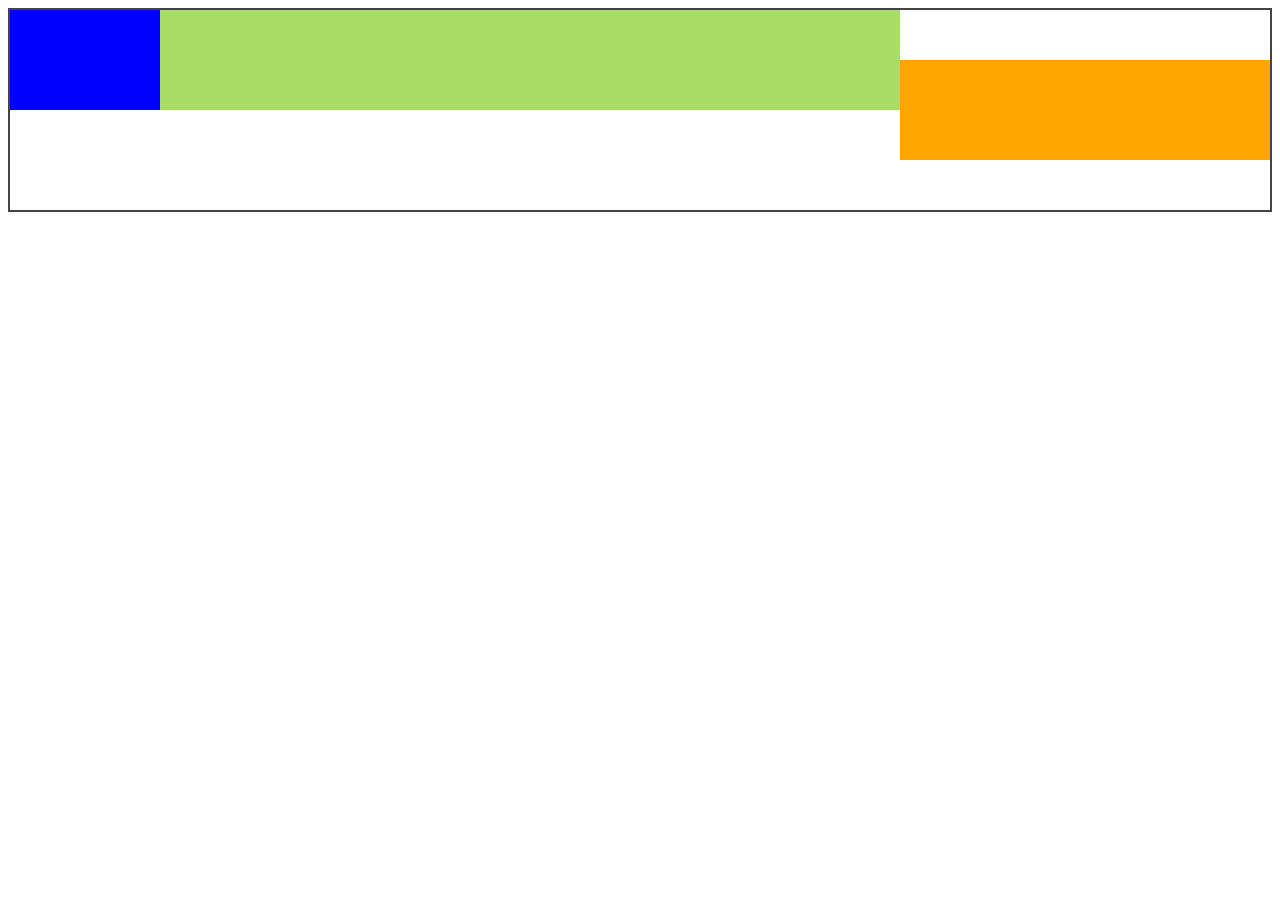
<file: index.html>
<!DOCTYPE html>
<html lang="fr">
	<head>
		<meta charset="UTF-8" />
		<link rel="stylesheet" href="style2.css" />
		<title>Flexbox</title>
	</head>
	<body>
		<div id="conteneur">
			<div class="element"></div>
			<div class="element"></div>
			<div class="element"></div>
		</div>
		
	</body>
</html>
</file>
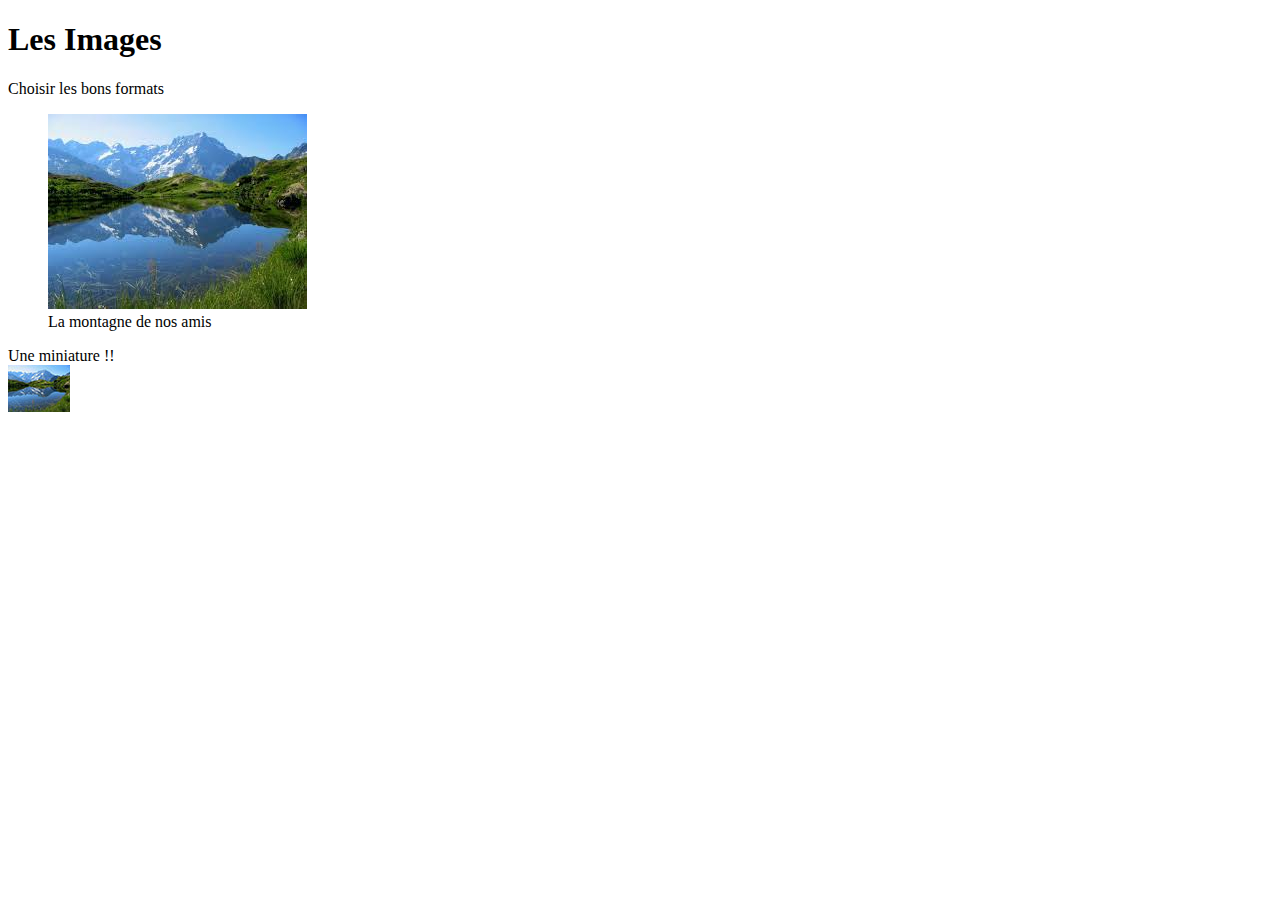
<file: images.html>
<!DOCTYPE html>
<html>
	<head>
		<meta charset="UTF-8" />
		<title>Titre de la Page</title>
	</head>
	<body>
		<h1>Les Images</h1>
		<p>Choisir les bons formats
			<br />
			<figure><img src="images/montagne.jpg" alt="Photo de montagne" />
			<!-- Ne pas publier figure !-->
			<figcaption>La montagne de nos amis</figcaption>
			</figure>
		</p>
		<p>Une miniature !!
			<br />
			<a href="images/montagne.jpg" title="Cliquez pour agrandir !" target="_blank"><img src="images/montagne_mini.jpg" alt="Miniature d'une photo de montagne"></a>

	</body>
</html>
</file>
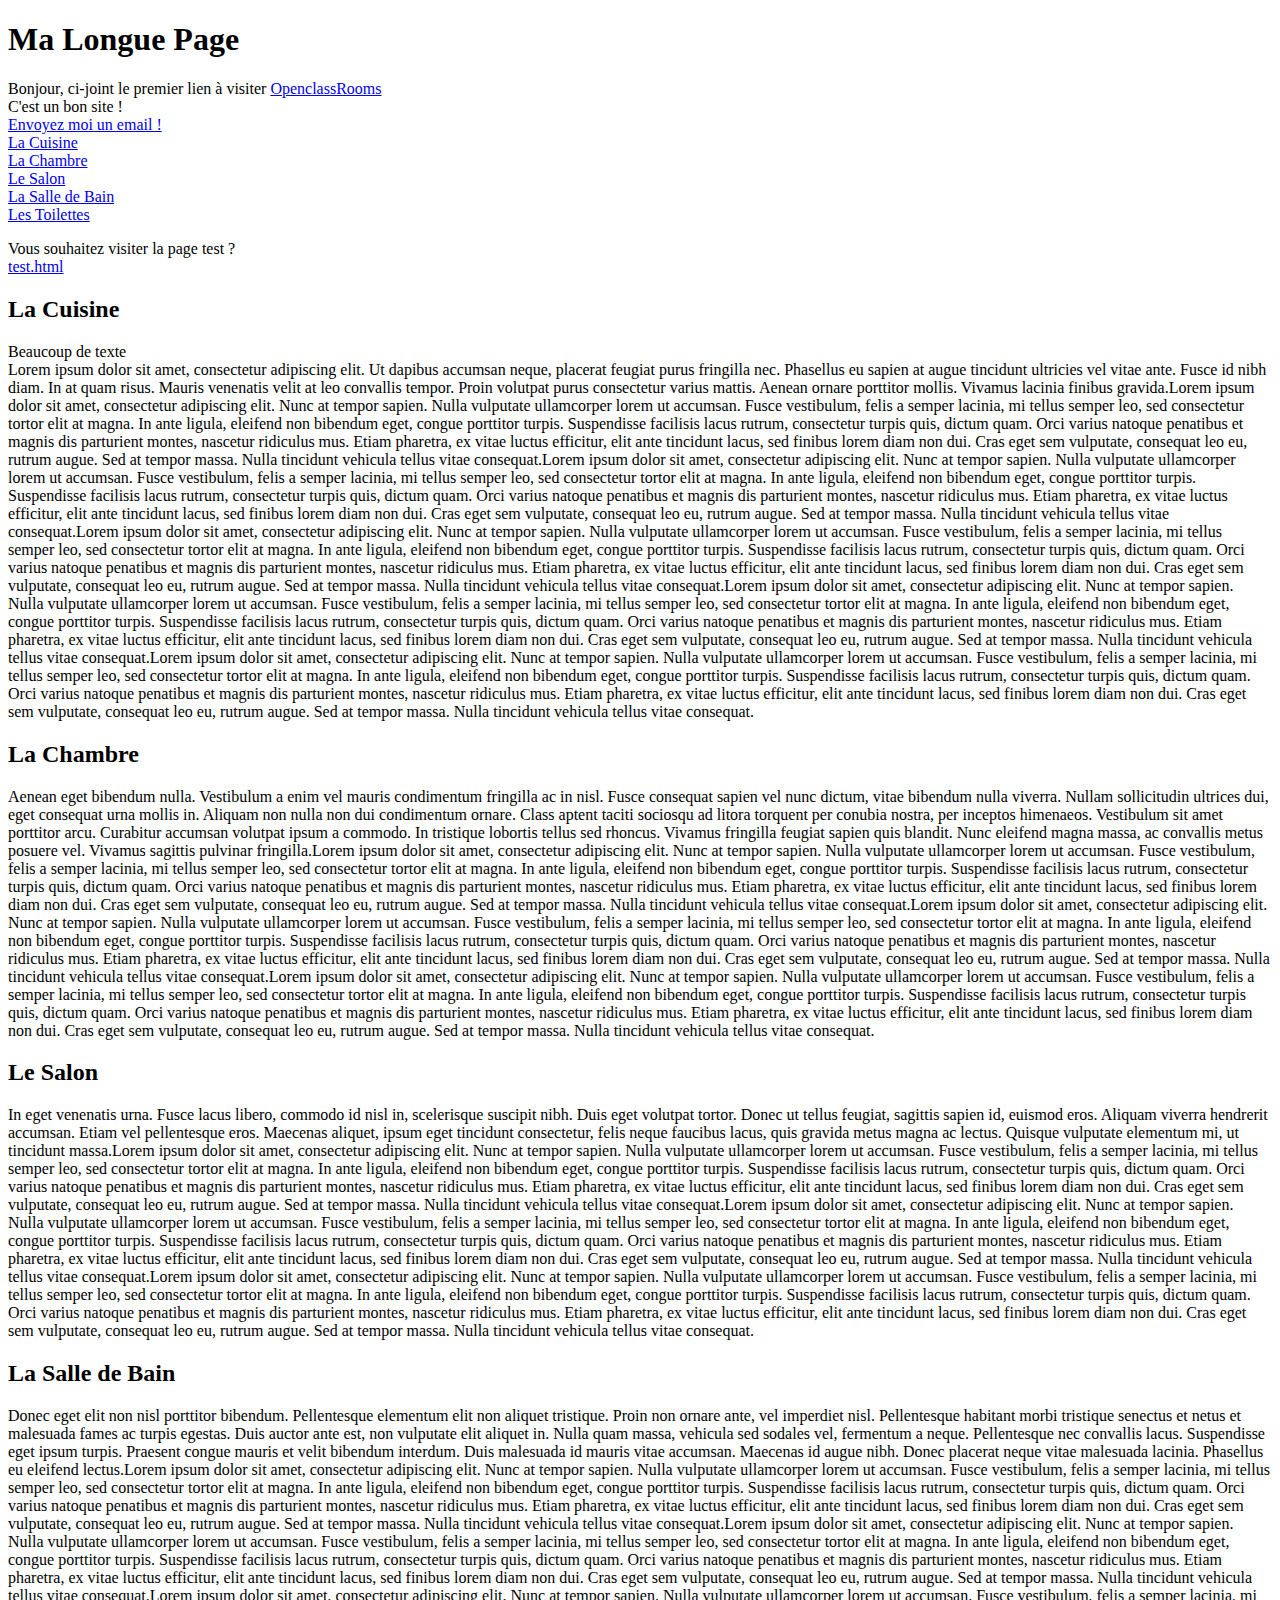
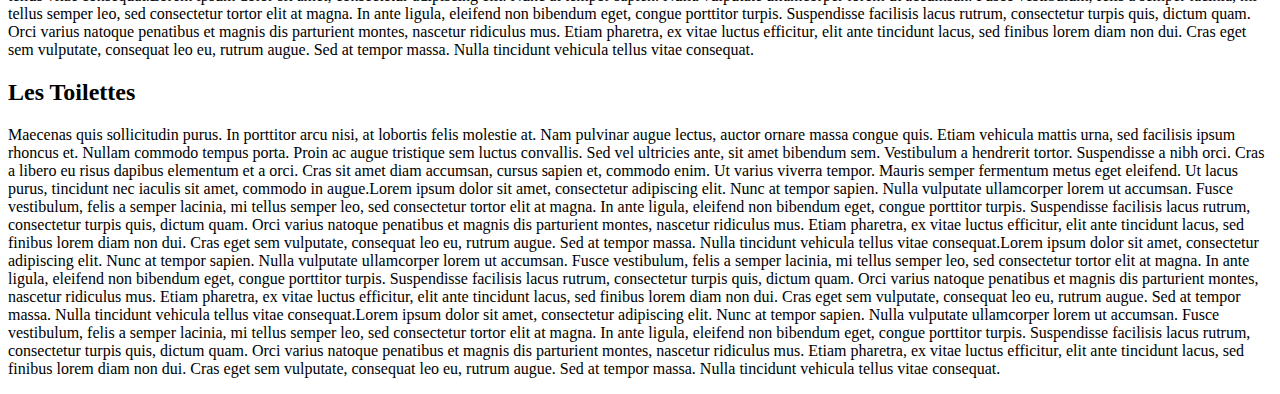
<file: liens.html>
<!DOCTYPE html>
<html>
	<head>
		<meta charset="UTF-8" />
		<title>Titre de la Page</title>
	</head>
	<body>
		<h1>Ma Longue Page</h1>
		<p>
			Bonjour, ci-joint le premier lien à visiter <a href="https://openclassrooms.com" title="Vous ne le regretterez pas !" target="_blank">OpenclassRooms</a>
			<br />
			C'est un bon site !
			<br />
			<a href="mailto:emeric.hochart@hotmail.fr">Envoyez moi un email !</a>
			<br />
			<a href="#cuisine">La Cuisine</a><br />
			<a href="#chambre">La Chambre</a><br />
			<a href="#salon">Le Salon</a><br />
			<a href="#sdb">La Salle de Bain</a><br />
			<a href="#wc">Les Toilettes</a>
		</p>
		<p>
			Vous souhaitez visiter la page test ?
			<br />
			<a href="test.html">test.html</a>

		</p>
		<p><h2 id="cuisine">La Cuisine</h2>
		Beaucoup de texte
		<br />
		Lorem ipsum dolor sit amet, consectetur adipiscing elit. Ut dapibus accumsan neque, placerat feugiat purus fringilla nec. Phasellus eu sapien at augue tincidunt ultricies vel vitae ante. Fusce id nibh diam. In at quam risus. Mauris venenatis velit at leo convallis tempor. Proin volutpat purus consectetur varius mattis. Aenean ornare porttitor mollis. Vivamus lacinia finibus gravida.Lorem ipsum dolor sit amet, consectetur adipiscing elit. Nunc at tempor sapien. Nulla vulputate ullamcorper lorem ut accumsan. Fusce vestibulum, felis a semper lacinia, mi tellus semper leo, sed consectetur tortor elit at magna. In ante ligula, eleifend non bibendum eget, congue porttitor turpis. Suspendisse facilisis lacus rutrum, consectetur turpis quis, dictum quam. Orci varius natoque penatibus et magnis dis parturient montes, nascetur ridiculus mus. Etiam pharetra, ex vitae luctus efficitur, elit ante tincidunt lacus, sed finibus lorem diam non dui. Cras eget sem vulputate, consequat leo eu, rutrum augue. Sed at tempor massa. Nulla tincidunt vehicula tellus vitae consequat.Lorem ipsum dolor sit amet, consectetur adipiscing elit. Nunc at tempor sapien. Nulla vulputate ullamcorper lorem ut accumsan. Fusce vestibulum, felis a semper lacinia, mi tellus semper leo, sed consectetur tortor elit at magna. In ante ligula, eleifend non bibendum eget, congue porttitor turpis. Suspendisse facilisis lacus rutrum, consectetur turpis quis, dictum quam. Orci varius natoque penatibus et magnis dis parturient montes, nascetur ridiculus mus. Etiam pharetra, ex vitae luctus efficitur, elit ante tincidunt lacus, sed finibus lorem diam non dui. Cras eget sem vulputate, consequat leo eu, rutrum augue. Sed at tempor massa. Nulla tincidunt vehicula tellus vitae consequat.Lorem ipsum dolor sit amet, consectetur adipiscing elit. Nunc at tempor sapien. Nulla vulputate ullamcorper lorem ut accumsan. Fusce vestibulum, felis a semper lacinia, mi tellus semper leo, sed consectetur tortor elit at magna. In ante ligula, eleifend non bibendum eget, congue porttitor turpis. Suspendisse facilisis lacus rutrum, consectetur turpis quis, dictum quam. Orci varius natoque penatibus et magnis dis parturient montes, nascetur ridiculus mus. Etiam pharetra, ex vitae luctus efficitur, elit ante tincidunt lacus, sed finibus lorem diam non dui. Cras eget sem vulputate, consequat leo eu, rutrum augue. Sed at tempor massa. Nulla tincidunt vehicula tellus vitae consequat.Lorem ipsum dolor sit amet, consectetur adipiscing elit. Nunc at tempor sapien. Nulla vulputate ullamcorper lorem ut accumsan. Fusce vestibulum, felis a semper lacinia, mi tellus semper leo, sed consectetur tortor elit at magna. In ante ligula, eleifend non bibendum eget, congue porttitor turpis. Suspendisse facilisis lacus rutrum, consectetur turpis quis, dictum quam. Orci varius natoque penatibus et magnis dis parturient montes, nascetur ridiculus mus. Etiam pharetra, ex vitae luctus efficitur, elit ante tincidunt lacus, sed finibus lorem diam non dui. Cras eget sem vulputate, consequat leo eu, rutrum augue. Sed at tempor massa. Nulla tincidunt vehicula tellus vitae consequat.Lorem ipsum dolor sit amet, consectetur adipiscing elit. Nunc at tempor sapien. Nulla vulputate ullamcorper lorem ut accumsan. Fusce vestibulum, felis a semper lacinia, mi tellus semper leo, sed consectetur tortor elit at magna. In ante ligula, eleifend non bibendum eget, congue porttitor turpis. Suspendisse facilisis lacus rutrum, consectetur turpis quis, dictum quam. Orci varius natoque penatibus et magnis dis parturient montes, nascetur ridiculus mus. Etiam pharetra, ex vitae luctus efficitur, elit ante tincidunt lacus, sed finibus lorem diam non dui. Cras eget sem vulputate, consequat leo eu, rutrum augue. Sed at tempor massa. Nulla tincidunt vehicula tellus vitae consequat.</p>

		<p><h2 id="chambre">La Chambre</h2>
		Aenean eget bibendum nulla. Vestibulum a enim vel mauris condimentum fringilla ac in nisl. Fusce consequat sapien vel nunc dictum, vitae bibendum nulla viverra. Nullam sollicitudin ultrices dui, eget consequat urna mollis in. Aliquam non nulla non dui condimentum ornare. Class aptent taciti sociosqu ad litora torquent per conubia nostra, per inceptos himenaeos. Vestibulum sit amet porttitor arcu. Curabitur accumsan volutpat ipsum a commodo. In tristique lobortis tellus sed rhoncus. Vivamus fringilla feugiat sapien quis blandit. Nunc eleifend magna massa, ac convallis metus posuere vel. Vivamus sagittis pulvinar fringilla.Lorem ipsum dolor sit amet, consectetur adipiscing elit. Nunc at tempor sapien. Nulla vulputate ullamcorper lorem ut accumsan. Fusce vestibulum, felis a semper lacinia, mi tellus semper leo, sed consectetur tortor elit at magna. In ante ligula, eleifend non bibendum eget, congue porttitor turpis. Suspendisse facilisis lacus rutrum, consectetur turpis quis, dictum quam. Orci varius natoque penatibus et magnis dis parturient montes, nascetur ridiculus mus. Etiam pharetra, ex vitae luctus efficitur, elit ante tincidunt lacus, sed finibus lorem diam non dui. Cras eget sem vulputate, consequat leo eu, rutrum augue. Sed at tempor massa. Nulla tincidunt vehicula tellus vitae consequat.Lorem ipsum dolor sit amet, consectetur adipiscing elit. Nunc at tempor sapien. Nulla vulputate ullamcorper lorem ut accumsan. Fusce vestibulum, felis a semper lacinia, mi tellus semper leo, sed consectetur tortor elit at magna. In ante ligula, eleifend non bibendum eget, congue porttitor turpis. Suspendisse facilisis lacus rutrum, consectetur turpis quis, dictum quam. Orci varius natoque penatibus et magnis dis parturient montes, nascetur ridiculus mus. Etiam pharetra, ex vitae luctus efficitur, elit ante tincidunt lacus, sed finibus lorem diam non dui. Cras eget sem vulputate, consequat leo eu, rutrum augue. Sed at tempor massa. Nulla tincidunt vehicula tellus vitae consequat.Lorem ipsum dolor sit amet, consectetur adipiscing elit. Nunc at tempor sapien. Nulla vulputate ullamcorper lorem ut accumsan. Fusce vestibulum, felis a semper lacinia, mi tellus semper leo, sed consectetur tortor elit at magna. In ante ligula, eleifend non bibendum eget, congue porttitor turpis. Suspendisse facilisis lacus rutrum, consectetur turpis quis, dictum quam. Orci varius natoque penatibus et magnis dis parturient montes, nascetur ridiculus mus. Etiam pharetra, ex vitae luctus efficitur, elit ante tincidunt lacus, sed finibus lorem diam non dui. Cras eget sem vulputate, consequat leo eu, rutrum augue. Sed at tempor massa. Nulla tincidunt vehicula tellus vitae consequat.</p>

		<p><h2 id="salon">Le Salon</h2>
		In eget venenatis urna. Fusce lacus libero, commodo id nisl in, scelerisque suscipit nibh. Duis eget volutpat tortor. Donec ut tellus feugiat, sagittis sapien id, euismod eros. Aliquam viverra hendrerit accumsan. Etiam vel pellentesque eros. Maecenas aliquet, ipsum eget tincidunt consectetur, felis neque faucibus lacus, quis gravida metus magna ac lectus. Quisque vulputate elementum mi, ut tincidunt massa.Lorem ipsum dolor sit amet, consectetur adipiscing elit. Nunc at tempor sapien. Nulla vulputate ullamcorper lorem ut accumsan. Fusce vestibulum, felis a semper lacinia, mi tellus semper leo, sed consectetur tortor elit at magna. In ante ligula, eleifend non bibendum eget, congue porttitor turpis. Suspendisse facilisis lacus rutrum, consectetur turpis quis, dictum quam. Orci varius natoque penatibus et magnis dis parturient montes, nascetur ridiculus mus. Etiam pharetra, ex vitae luctus efficitur, elit ante tincidunt lacus, sed finibus lorem diam non dui. Cras eget sem vulputate, consequat leo eu, rutrum augue. Sed at tempor massa. Nulla tincidunt vehicula tellus vitae consequat.Lorem ipsum dolor sit amet, consectetur adipiscing elit. Nunc at tempor sapien. Nulla vulputate ullamcorper lorem ut accumsan. Fusce vestibulum, felis a semper lacinia, mi tellus semper leo, sed consectetur tortor elit at magna. In ante ligula, eleifend non bibendum eget, congue porttitor turpis. Suspendisse facilisis lacus rutrum, consectetur turpis quis, dictum quam. Orci varius natoque penatibus et magnis dis parturient montes, nascetur ridiculus mus. Etiam pharetra, ex vitae luctus efficitur, elit ante tincidunt lacus, sed finibus lorem diam non dui. Cras eget sem vulputate, consequat leo eu, rutrum augue. Sed at tempor massa. Nulla tincidunt vehicula tellus vitae consequat.Lorem ipsum dolor sit amet, consectetur adipiscing elit. Nunc at tempor sapien. Nulla vulputate ullamcorper lorem ut accumsan. Fusce vestibulum, felis a semper lacinia, mi tellus semper leo, sed consectetur tortor elit at magna. In ante ligula, eleifend non bibendum eget, congue porttitor turpis. Suspendisse facilisis lacus rutrum, consectetur turpis quis, dictum quam. Orci varius natoque penatibus et magnis dis parturient montes, nascetur ridiculus mus. Etiam pharetra, ex vitae luctus efficitur, elit ante tincidunt lacus, sed finibus lorem diam non dui. Cras eget sem vulputate, consequat leo eu, rutrum augue. Sed at tempor massa. Nulla tincidunt vehicula tellus vitae consequat.</p>

		<p><h2 id="sdb">La Salle de Bain</h2>
		Donec eget elit non nisl porttitor bibendum. Pellentesque elementum elit non aliquet tristique. Proin non ornare ante, vel imperdiet nisl. Pellentesque habitant morbi tristique senectus et netus et malesuada fames ac turpis egestas. Duis auctor ante est, non vulputate elit aliquet in. Nulla quam massa, vehicula sed sodales vel, fermentum a neque. Pellentesque nec convallis lacus. Suspendisse eget ipsum turpis. Praesent congue mauris et velit bibendum interdum. Duis malesuada id mauris vitae accumsan. Maecenas id augue nibh. Donec placerat neque vitae malesuada lacinia. Phasellus eu eleifend lectus.Lorem ipsum dolor sit amet, consectetur adipiscing elit. Nunc at tempor sapien. Nulla vulputate ullamcorper lorem ut accumsan. Fusce vestibulum, felis a semper lacinia, mi tellus semper leo, sed consectetur tortor elit at magna. In ante ligula, eleifend non bibendum eget, congue porttitor turpis. Suspendisse facilisis lacus rutrum, consectetur turpis quis, dictum quam. Orci varius natoque penatibus et magnis dis parturient montes, nascetur ridiculus mus. Etiam pharetra, ex vitae luctus efficitur, elit ante tincidunt lacus, sed finibus lorem diam non dui. Cras eget sem vulputate, consequat leo eu, rutrum augue. Sed at tempor massa. Nulla tincidunt vehicula tellus vitae consequat.Lorem ipsum dolor sit amet, consectetur adipiscing elit. Nunc at tempor sapien. Nulla vulputate ullamcorper lorem ut accumsan. Fusce vestibulum, felis a semper lacinia, mi tellus semper leo, sed consectetur tortor elit at magna. In ante ligula, eleifend non bibendum eget, congue porttitor turpis. Suspendisse facilisis lacus rutrum, consectetur turpis quis, dictum quam. Orci varius natoque penatibus et magnis dis parturient montes, nascetur ridiculus mus. Etiam pharetra, ex vitae luctus efficitur, elit ante tincidunt lacus, sed finibus lorem diam non dui. Cras eget sem vulputate, consequat leo eu, rutrum augue. Sed at tempor massa. Nulla tincidunt vehicula tellus vitae consequat.Lorem ipsum dolor sit amet, consectetur adipiscing elit. Nunc at tempor sapien. Nulla vulputate ullamcorper lorem ut accumsan. Fusce vestibulum, felis a semper lacinia, mi tellus semper leo, sed consectetur tortor elit at magna. In ante ligula, eleifend non bibendum eget, congue porttitor turpis. Suspendisse facilisis lacus rutrum, consectetur turpis quis, dictum quam. Orci varius natoque penatibus et magnis dis parturient montes, nascetur ridiculus mus. Etiam pharetra, ex vitae luctus efficitur, elit ante tincidunt lacus, sed finibus lorem diam non dui. Cras eget sem vulputate, consequat leo eu, rutrum augue. Sed at tempor massa. Nulla tincidunt vehicula tellus vitae consequat.</p>

		<p><h2 id="wc">Les Toilettes</h2>
		Maecenas quis sollicitudin purus. In porttitor arcu nisi, at lobortis felis molestie at. Nam pulvinar augue lectus, auctor ornare massa congue quis. Etiam vehicula mattis urna, sed facilisis ipsum rhoncus et. Nullam commodo tempus porta. Proin ac augue tristique sem luctus convallis. Sed vel ultricies ante, sit amet bibendum sem. Vestibulum a hendrerit tortor. Suspendisse a nibh orci. Cras a libero eu risus dapibus elementum et a orci. Cras sit amet diam accumsan, cursus sapien et, commodo enim. Ut varius viverra tempor. Mauris semper fermentum metus eget eleifend. Ut lacus purus, tincidunt nec iaculis sit amet, commodo in augue.Lorem ipsum dolor sit amet, consectetur adipiscing elit. Nunc at tempor sapien. Nulla vulputate ullamcorper lorem ut accumsan. Fusce vestibulum, felis a semper lacinia, mi tellus semper leo, sed consectetur tortor elit at magna. In ante ligula, eleifend non bibendum eget, congue porttitor turpis. Suspendisse facilisis lacus rutrum, consectetur turpis quis, dictum quam. Orci varius natoque penatibus et magnis dis parturient montes, nascetur ridiculus mus. Etiam pharetra, ex vitae luctus efficitur, elit ante tincidunt lacus, sed finibus lorem diam non dui. Cras eget sem vulputate, consequat leo eu, rutrum augue. Sed at tempor massa. Nulla tincidunt vehicula tellus vitae consequat.Lorem ipsum dolor sit amet, consectetur adipiscing elit. Nunc at tempor sapien. Nulla vulputate ullamcorper lorem ut accumsan. Fusce vestibulum, felis a semper lacinia, mi tellus semper leo, sed consectetur tortor elit at magna. In ante ligula, eleifend non bibendum eget, congue porttitor turpis. Suspendisse facilisis lacus rutrum, consectetur turpis quis, dictum quam. Orci varius natoque penatibus et magnis dis parturient montes, nascetur ridiculus mus. Etiam pharetra, ex vitae luctus efficitur, elit ante tincidunt lacus, sed finibus lorem diam non dui. Cras eget sem vulputate, consequat leo eu, rutrum augue. Sed at tempor massa. Nulla tincidunt vehicula tellus vitae consequat.Lorem ipsum dolor sit amet, consectetur adipiscing elit. Nunc at tempor sapien. Nulla vulputate ullamcorper lorem ut accumsan. Fusce vestibulum, felis a semper lacinia, mi tellus semper leo, sed consectetur tortor elit at magna. In ante ligula, eleifend non bibendum eget, congue porttitor turpis. Suspendisse facilisis lacus rutrum, consectetur turpis quis, dictum quam. Orci varius natoque penatibus et magnis dis parturient montes, nascetur ridiculus mus. Etiam pharetra, ex vitae luctus efficitur, elit ante tincidunt lacus, sed finibus lorem diam non dui. Cras eget sem vulputate, consequat leo eu, rutrum augue. Sed at tempor massa. Nulla tincidunt vehicula tellus vitae consequat.</p>
	</body>
</html>
</file>
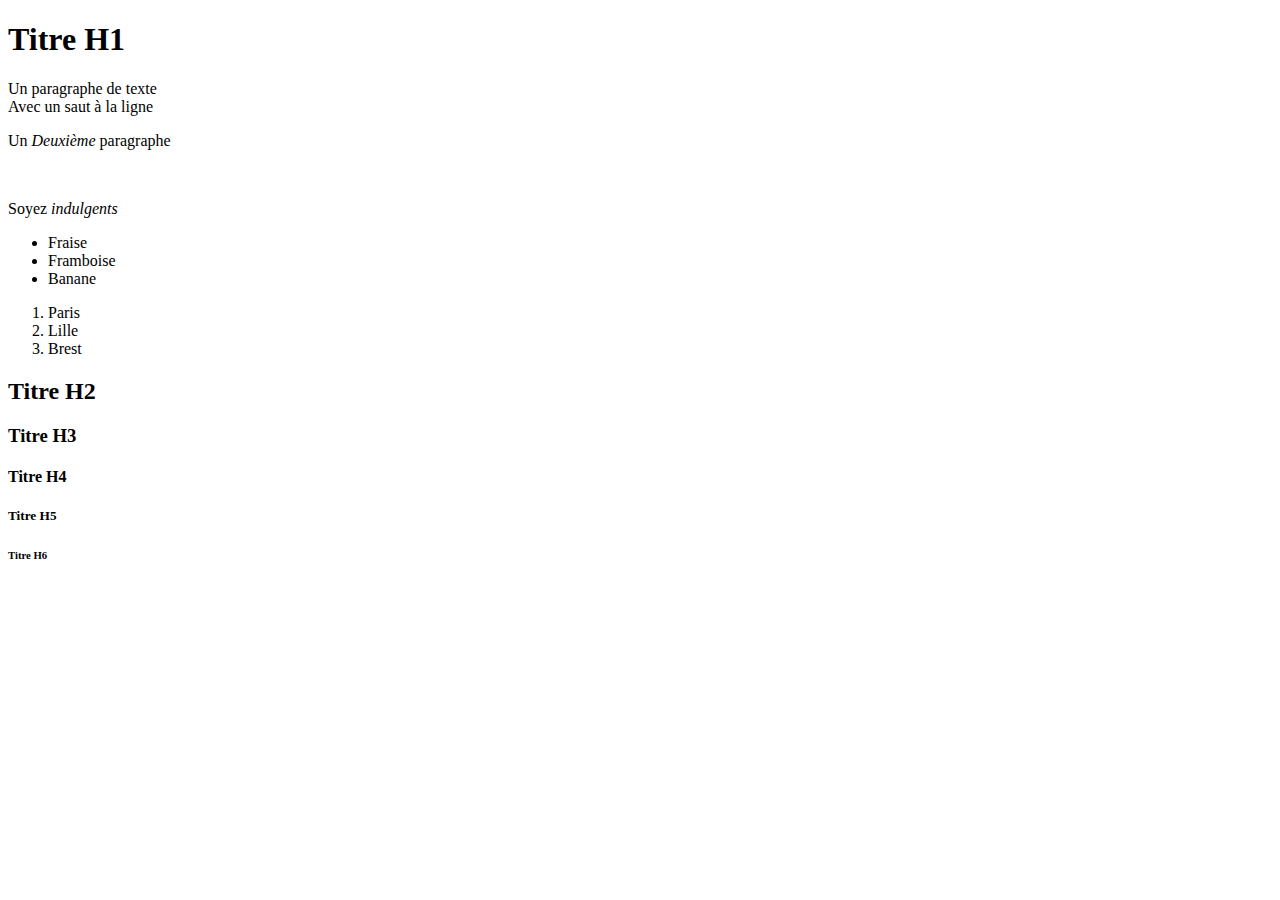
<file: organiser.html>
<!DOCTYPE html>
<html>
	<head>
		<meta charset="UTF-8" />
		<title>Titre de la Page</title>
	</head>
	<body>
		<!-- Commentaire -->
		<h1>Titre H1</h1>
			<p>Un paragraphe de texte
			<br />
			Avec un saut à la ligne
			</p>
			<p>Un <i>Deuxième</i> paragraphe</p>
			<br />
			<p>Soyez <em>indulgents</em></p>
			<p>
				<ul>
					<li>Fraise</li>
					<li>Framboise</li>
					<li>Banane</li>
				</ul>
				<ol>
					<li>Paris</li>
					<li>Lille</li>
					<li>Brest</li>
				</ol>
			</p>
		<h2>Titre H2</h2>
		<h3>Titre H3</h3>
		<h4>Titre H4</h4>
		<h5>Titre H5</h5>
		<h6>Titre H6</h6>

		
		
	</body>
</html>
</file>
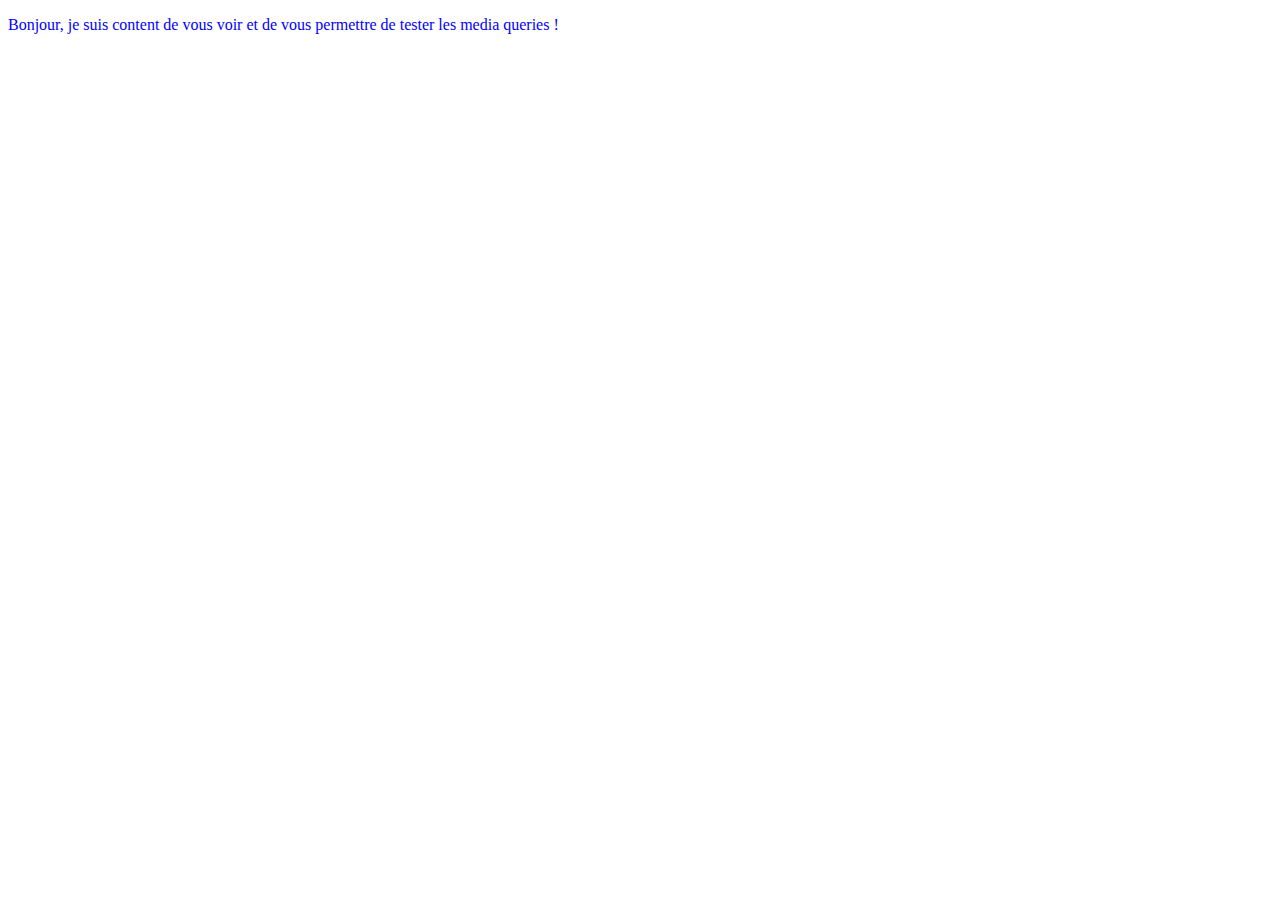
<file: responsive.html>
<!DOCTYPE html>
<html>
<head>
	<meta charset="utf-8" />
	<title>Responsive</title>
	<link rel="stylesheet" type="text/css" href="responsive.css">
	<!-- Methode avec des css différents
	<link rel="stylesheet" media="screen and (max-width: 1280px)" href="petite_resolution.css"> 
	-->
</head>
<body>
<!-- Media queries et responsive design -->	
<p>
Bonjour, je suis content de vous voir et de vous permettre de tester les media queries !
</p>
</body>
</html>
</file>
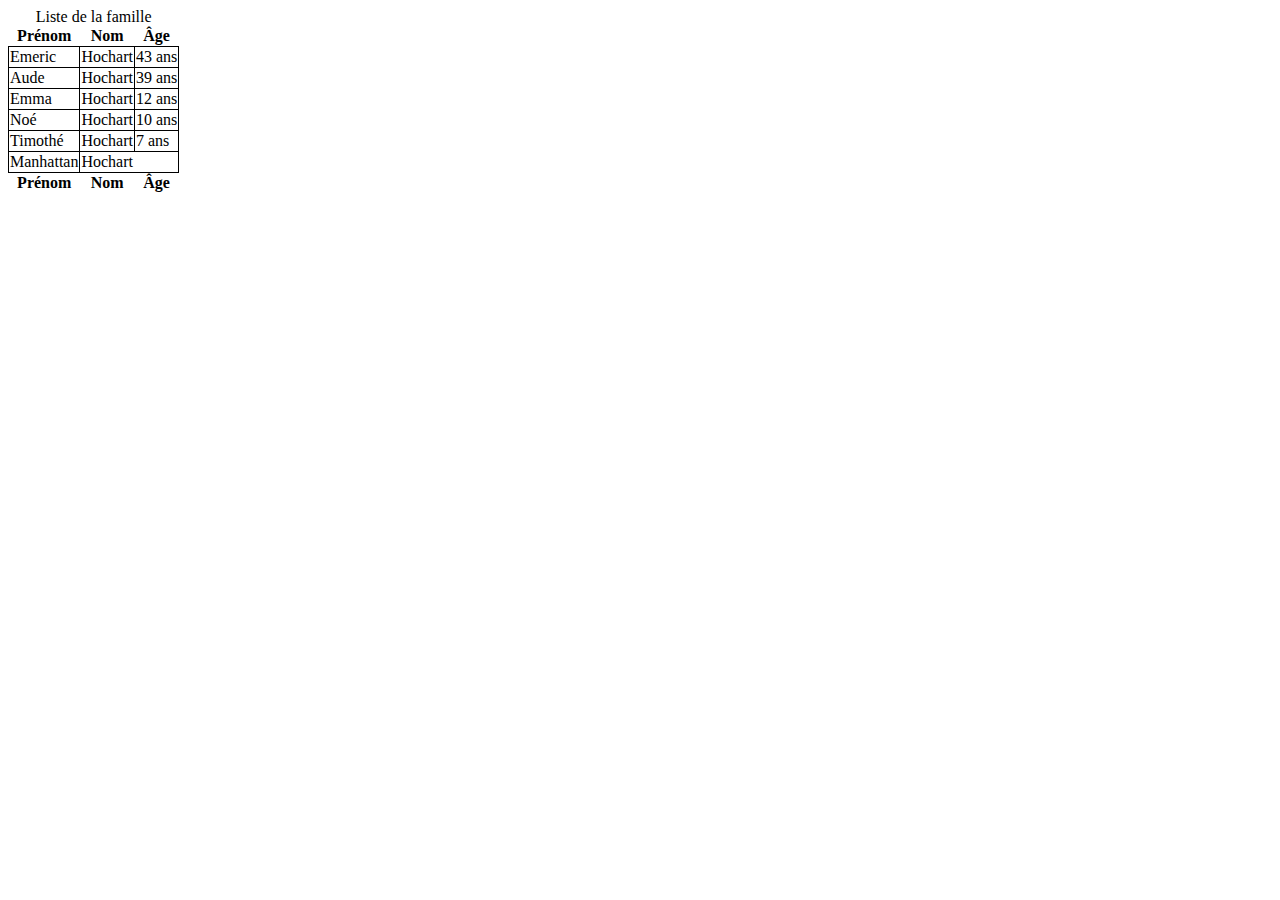
<file: tableau.html>
<!DOCTYPE html>
<html>
<head>
	<meta charset="utf-8" />
	<link rel="stylesheet" type="text/css" href="style.css" />
	<title>Tableau</title>
</head>
<body>

	<table>
		<caption>Liste de la famille</caption> <!-- Titre du tableau -->
		<thead> <!-- En-tête du tableau -->
		<tr>
			<th>Prénom</th>
			<th>Nom</th>
			<th>Âge</th>
		</tr>
		</thead>

		<tfoot> <!-- Pied du tableau -->
		<tr>
			<th>Prénom</th>
			<th>Nom</th>
			<th>Âge</th>
		</tr>	
		</tfoot>
		
		<tbody> <!-- Corps du tableau -->
		<tr>
			<td>Emeric</td>
			<td>Hochart</td>
			<td>43 ans</td>
		</tr>
		<tr>
			<td>Aude</td>
			<td>Hochart</td>
			<td>39 ans</td>
		</tr>
		<tr>
			<td>Emma</td>
			<td>Hochart</td>
			<td>12 ans</td>
		</tr>
		<tr>
			<td>Noé</td>
			<td>Hochart</td>
			<td>10 ans</td>
		</tr>
		<tr>
			<td>Timothé</td>
			<td>Hochart</td>
			<td>7 ans</td>
		</tr>
		<tr>
			<td>Manhattan</td>
			<td colspan="2">Hochart</td>
			
		</tr>
		</tbody>
		

	</table>

</body>
</html>
</file>
<file: style2.css>
#conteneur
{
	display: flex;
	justify-content: space-around;
	align-items: flex-start;
	align-content: stretch;
	/* flex-direction: row; 
	flex-wrap: wrap; */
	height: 200px;
	border: 2px solid #444;
}
.element
{
	width: 150px;
	height: 100px;
}
.element:nth-child(1)
{
	background-color: orange;
	margin: auto;
	order: 3;
	flex: 1;
}
.element:nth-child(2)
{
	background-color: blue;
	order: 1;
}
.element:nth-child(3)
{
	background-color: #ad6;
	order: 2;
	flex: 2;
}
</file>
<file: responsive.css>
p
{
	color: blue;
}

@media screen and (max-width: 1024px)
{
	p
	{
		color: red;
		background-color: black;
		font-size: 1.2em;
	}
}
</file>
<file: style.css>
/* Toutes les cellules du tableau */
td
{
	border: 1px black solid; /* bordure 1px noir continue*/
}
table
{
	border-collapse: collapse; /* On fusionne les bordures*/
}



h1
{
	border-left: 3px red dotted;
	border-radius: 20px;
	box-shadow: 6px 6px 5px black;
	text-shadow: 4px 4px 5px white;
	font-weight: bold;
	opacity: 1;
	width: 600px;
	height: 100%;
	min-width: 100px; 
	max-width: 100px;
	min-height: 100px; 
	max-height: 100px;
	margin: 10px 1px 10px 1px;
	padding: auto;
	/* auto centrage obligé largeur*/
	overflow: auto;
	word-wrap: break-word;

	/* Commentaires */
}
.introduction
{
	color: blue;
}
#introduction
{
	color: green;
}
*
{ color: black; }

h1 + p
{
	color: red;
}
h1 em
{
	color: pink;
}
p
{
	color: #FF0000;
	text-decoration: overline;
	text-align: justify;
	font-size: 1.3em;
	font-style: italic;
	font-weight: bold;
	font-family: 'ambleregular', Impact, "Arial Black", Arial, Verdana;
}
@font-face {
    font-family: 'ambleregular';
    src: url('fonts/Amble-Regular-webfont.eot');
    src: url('fonts/Amble-Regular-webfont.eot?#iefix') format('embedded-opentype'),
         url('fonts/Amble-Regular-webfont.woff2') format('woff2'),
         url('fonts/Amble-Regular-webfont.woff') format('woff'),
         url('fonts/Amble-Regular-webfont.ttf') format('truetype'),
         url('fonts/Amble-Regular-webfont.svg#ambleregular') format('svg');
    font-weight: normal;
    font-style: normal;

}
.flottant 
{
	float: left;
}
.autre 
{
	clear: left;
}
a:hover 
{
	color: green;
}

p:hover 
{
	border-left: 3px solid black ;
}

a:visited 
{
	color: grey;
}
</file>
